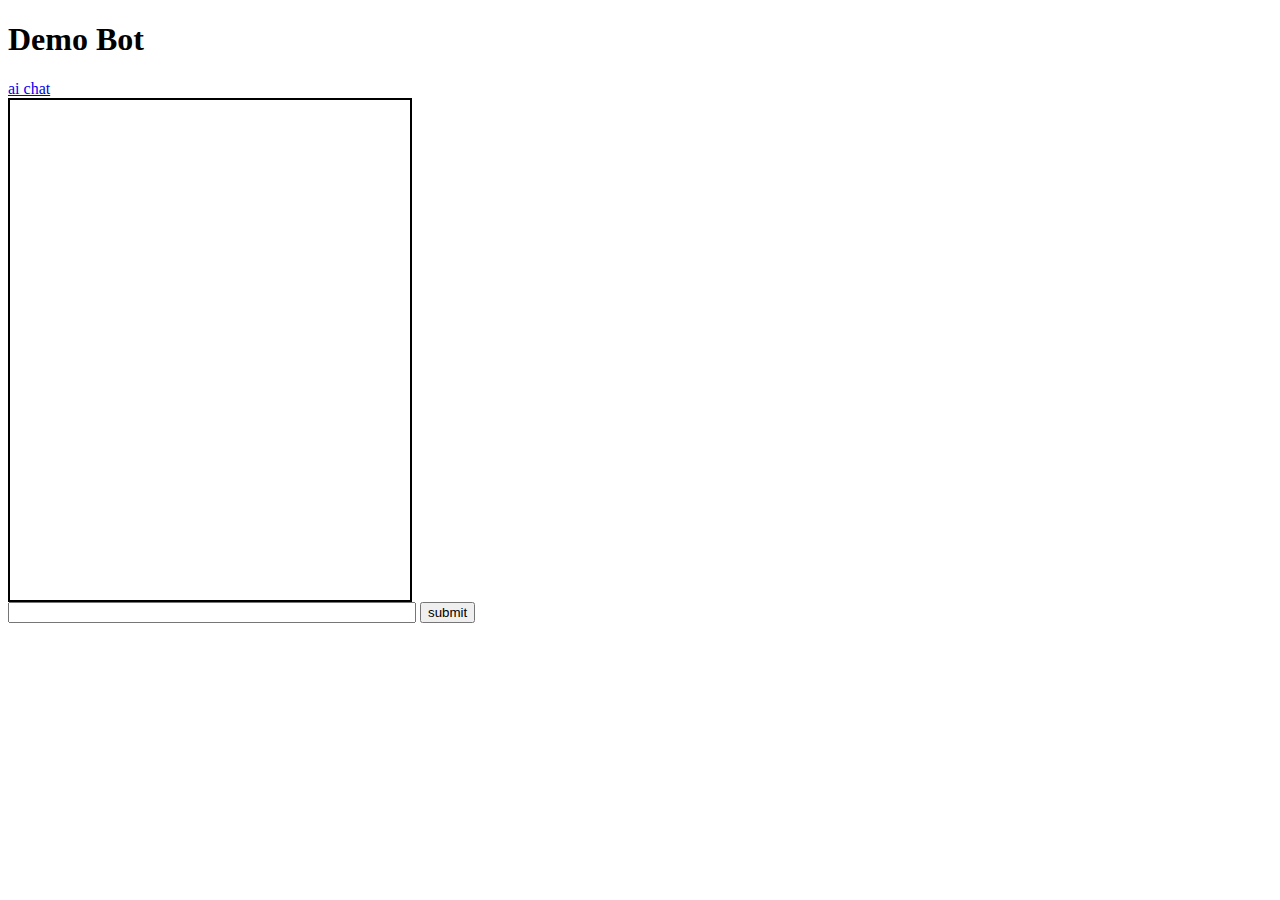
<file: src/main/webapp/index.html>
<!DOCTYPE html>
<html>
<head>
<meta charset="UTF-8">
<title>Ask...</title>
<script>
function sendRequest(){
var tinput = document.getElementById("user-input");
text = tinput.value;
tinput.value = "";

var div = document.getElementById("box");
var p = document.createElement('p');
p.innerHTML = text; 
requestAPI();
}

function requestAPI(){
		var xhr = new XMLHttpRequest();
 		xhr.open("POST", "ai", true);
		console.log("Post req ")
		xhr.setRequestHeader("Content-type","application/x-www-form-urlencoded");
		var Data = "query=" + encodeURIComponent(text) +;
		xhr.send(Data);
		xhr.onloadend = function(e) {
				var div = document.getElementById("box");
				var p = document.createElement('p');
				p.innerHTML = e.target.responseText;
	
				var br = document.createElement('br');
				p.appendChild(br);
	
				div.appendChild(p);
		}
		
}
</script>
</head>
<body>
<h1> Demo Bot </h1>
<a href="./ai.html" > ai chat </a>
	<div id="box" style="width: 400px; border: 2px solid; height: 500px;"></div>
	<input type="text" id="user-input" style="width: 400px;" />
	<input type="button" value="submit" onclick="sendRequest()" />
</body>
</html>
</file>
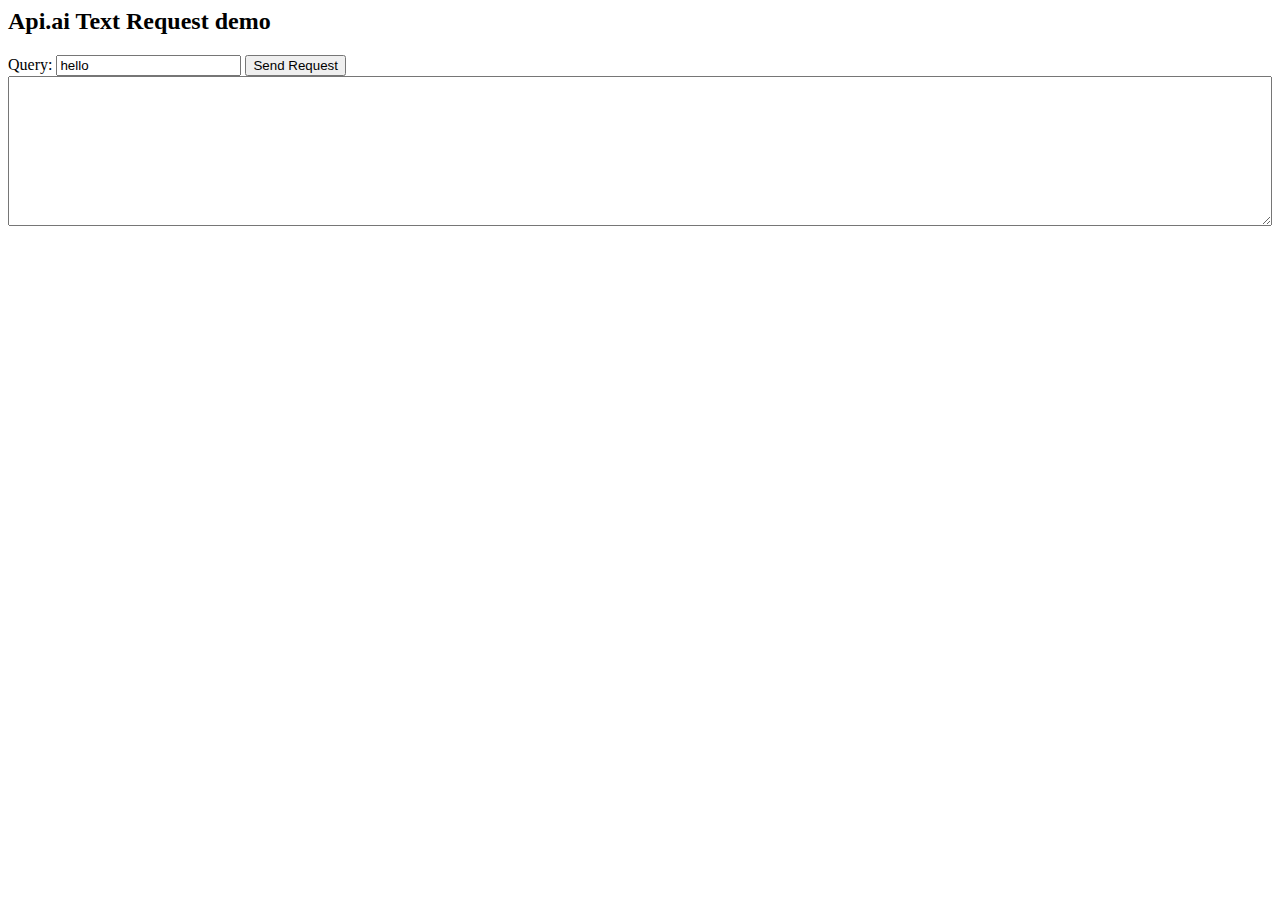
<file: src/main/webapp/ai.html>
<html>
<head>
<title>Api.ai Text Request Example</title>
<style>
	textarea {
	    width: 100%;
	    height: 150px;
	    display: block;
	}
    form span { width: 400px;}
</style>
</head>
<body>
	<h2>Api.ai Text Request  demo</h2>
	<form id="webhookForm" onsubmit="return false;">
	    <div>
	       <span>Query:</span>
	       <input type="text" name="query" value="hello">
	       <button name="button" onclick="sendRequest(this.form)">Send Request</button>
       </div>
	    <div><textarea name="response" readonly="readonly"></textarea></div>
	</form>
	<script>
		function sendRequest(form) {
			var query = form.elements['query'].value;
			console.log(query);
			console.log("encodeURIComponent(query)");
			console.log(encodeURIComponent(query));
			if (query == null || query == "") {
				return;
			}
			
			form.elements['button'].disabled = true;
            form.elements['response'].value += "\n> " + query;
            form.elements['response'].scrollTop = form.elements['response'].scrollHeight 
			var xhr = new XMLHttpRequest();
		 	xhr.open("POST", "ai", true);
			console.log("Post req ")
			xhr.setRequestHeader("Content-type","application/x-www-form-urlencoded");
			
			var formData = "query=" + encodeURIComponent(query)+ ",sessionKey=1234"+ ;
			xhr.send(formData);
			xhr.onloadend = function(e) {
				form.elements['button'].disabled = false;
				console.log(e.target.responseText);
				form.elements['response'].value += "\n" + e.target.responseText;
				form.elements['response'].scrollTop = form.elements['response'].scrollHeight
			}; 
		/* 	 var xhttp = new XMLHttpRequest();
			  xhttp.onreadystatechange = function() {
			    if (this.readyState == 4 && this.status == 200) {
			    //  document.getElementById("demo").innerHTML = this.responseText;
			    	form.elements['button'].disabled = false;
					consloe.log(e.target.responseText);
					form.elements['response'].value += "\n" + e.target.responseText;
					form.elements['response'].scrollTop = form.elements['response'].scrollHeight
			    }
			  };
			  xhttp.open("POST", "ai", true);
			  xhttp.send(); */
			return false;
		}
	</script>
</body>
</html>
</file>
